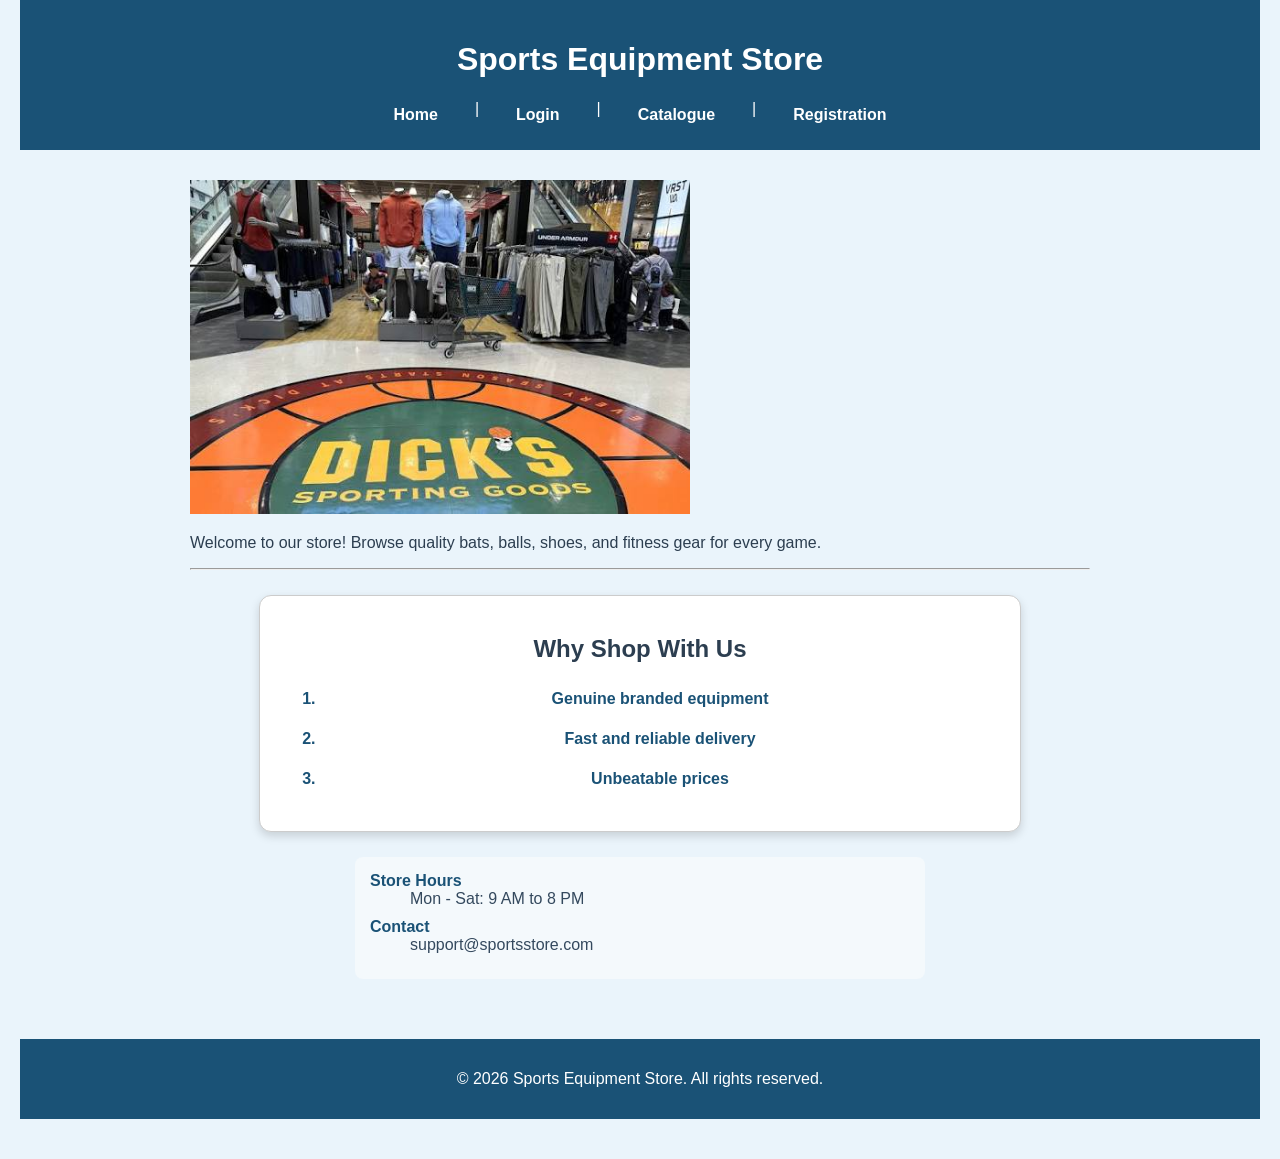
<file: index.html>
<!DOCTYPE html>
<html lang="en">
<head>
<title>Sports Equipment Store - Home</title>

<link rel="stylesheet" href="task1.css">
<link rel="stylesheet" href="task2.css">
<link rel="stylesheet" href="task3.css">
<link rel="stylesheet" href="task4.css">
<link rel="stylesheet" href="task5.css">
<link rel="stylesheet" href="task6.css">

</head>
<body>

<header>
<h1>Sports Equipment Store</h1>
<nav>
<a href="index.html">Home</a> |
<a href="login.html">Login</a> |
<a href="catalogue.html">Catalogue</a> |
<a href="registration.html">Registration</a>
</nav>
</header>

<main>
<section>
<img src="sports-banner.jpg" alt="Sports Store Banner" width="500" height="280">
<p>Welcome to our store! Browse quality bats, balls, shoes, and fitness gear for every game.</p>
</section>

<hr>

<section class="card">
<h2>Why Shop With Us</h2>
<ol>
<li>Genuine branded equipment</li>
<li>Fast and reliable delivery</li>
<li>Unbeatable prices</li>
</ol>
</section>

<dl>
<dt>Store Hours</dt>
<dd>Mon - Sat: 9 AM to 8 PM</dd>
<dt>Contact</dt>
<dd>support@sportsstore.com</dd>
</dl>
</main>

<footer>
<p>&copy; 2026 Sports Equipment Store. All rights reserved.</p>
</footer>

</body>
</html>
</file>
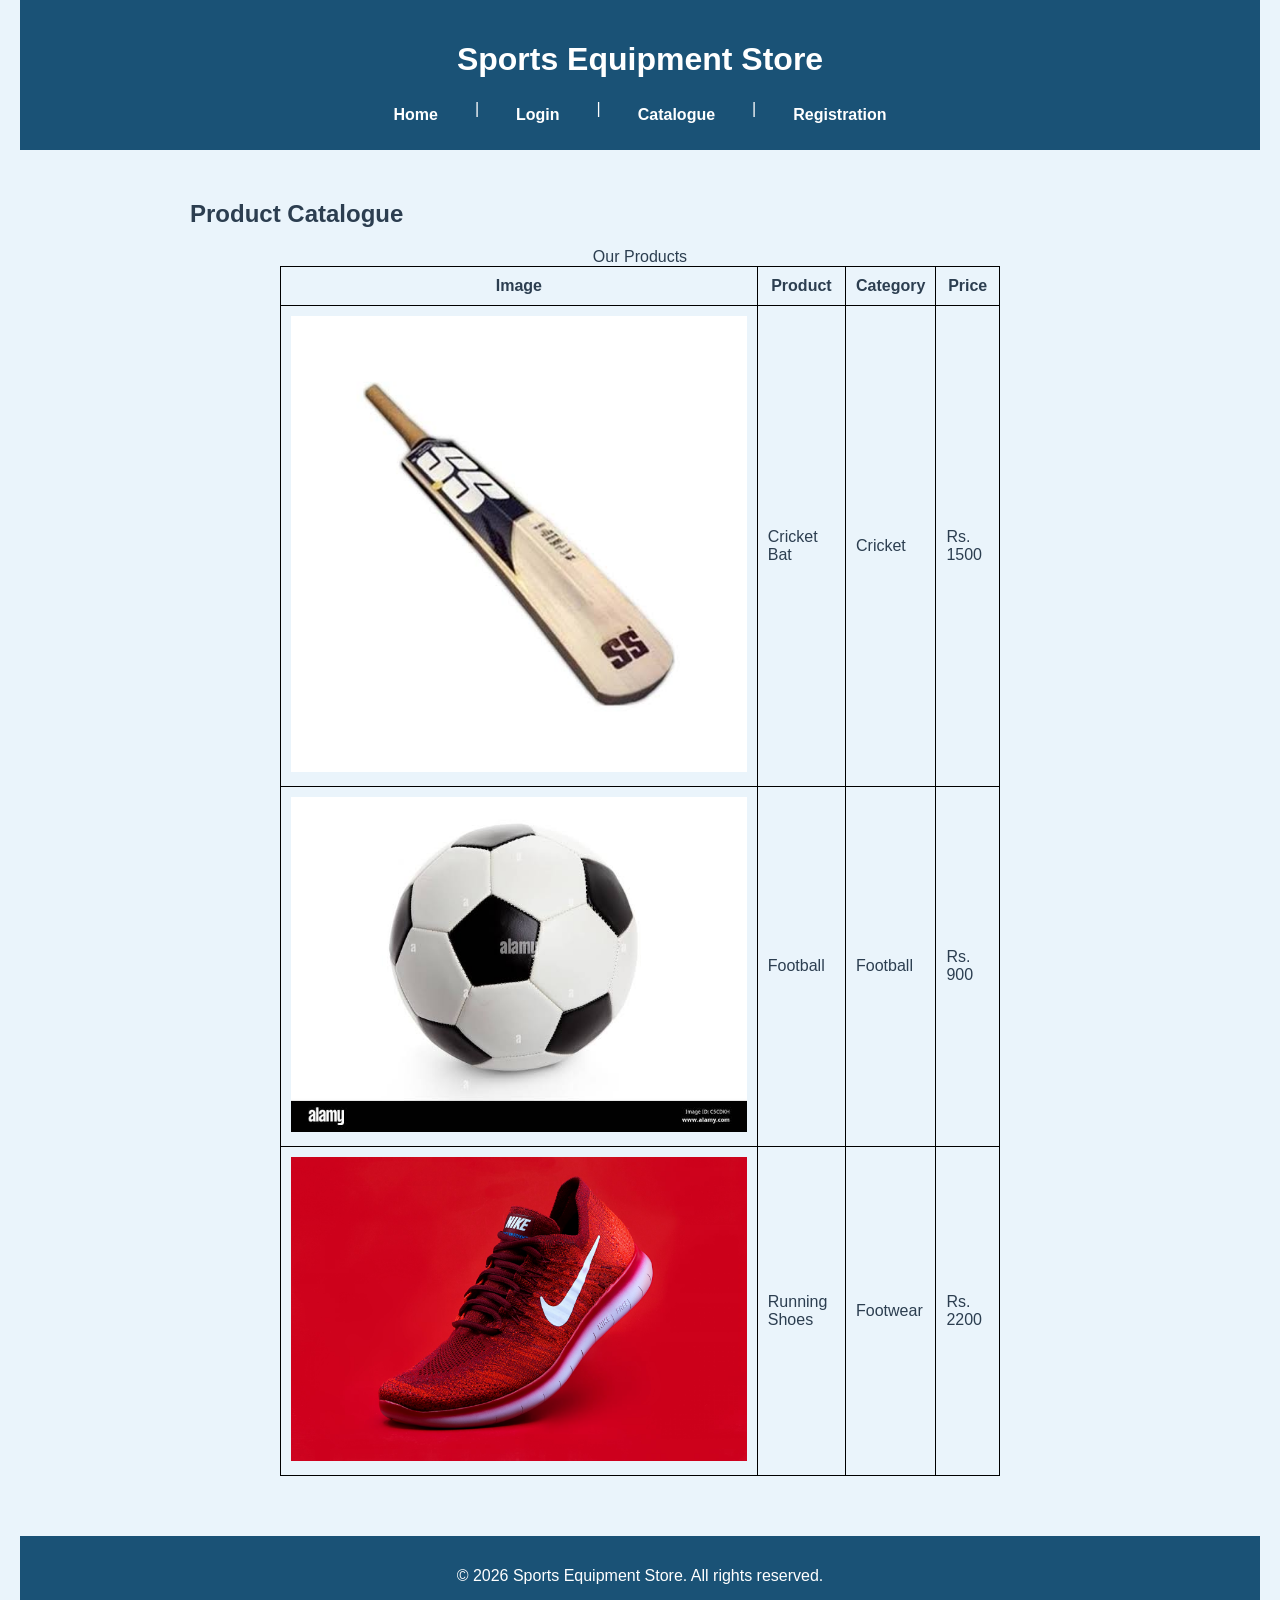
<file: catalogue.html>
<!DOCTYPE html>
<html lang="en">
<head>
<title>Sports Equipment Store - Catalogue</title>
<link rel="stylesheet" href="task1.css">
<link rel="stylesheet" href="task2.css">
<link rel="stylesheet" href="task3.css">
<link rel="stylesheet" href="task4.css">
<link rel="stylesheet" href="task5.css">
<link rel="stylesheet" href="task6.css">

</head>
<body>


<header>
<h1>Sports Equipment Store</h1>
<nav>
<a href="home.html">Home</a> |
<a href="login.html">Login</a> |
<a href="catalogue.html">Catalogue</a> |
<a href="registration.html">Registration</a>

</nav>
</header>


<main>
<section>
<h2>Product Catalogue</h2>
<table>
<caption>Our Products</caption>
<tr>
<th>Image</th>
<th>Product</th>
<th>Category</th>
<th>Price</th>
</tr>
<tr>
<td><img src="cricket-bat.jpg" alt="Cricket Bat"></td>
<td>Cricket Bat</td>
<td>Cricket</td>
<td>Rs. 1500</td>
</tr>
<tr>
<td><img src="football.jpg" alt="Football"></td>
<td>Football</td>
<td>Football</td>
<td>Rs. 900</td>
</tr>
<tr>
<td><img src="running-shoes.jpg" alt="Running Shoes"></td>
<td>Running Shoes</td>
<td>Footwear</td>
<td>Rs. 2200</td>
</tr>
</table>
</section>
</main>


<footer>
<p>&copy; 2026 Sports Equipment Store. All rights reserved.</p>
</footer>


</body>
</html>
</file>
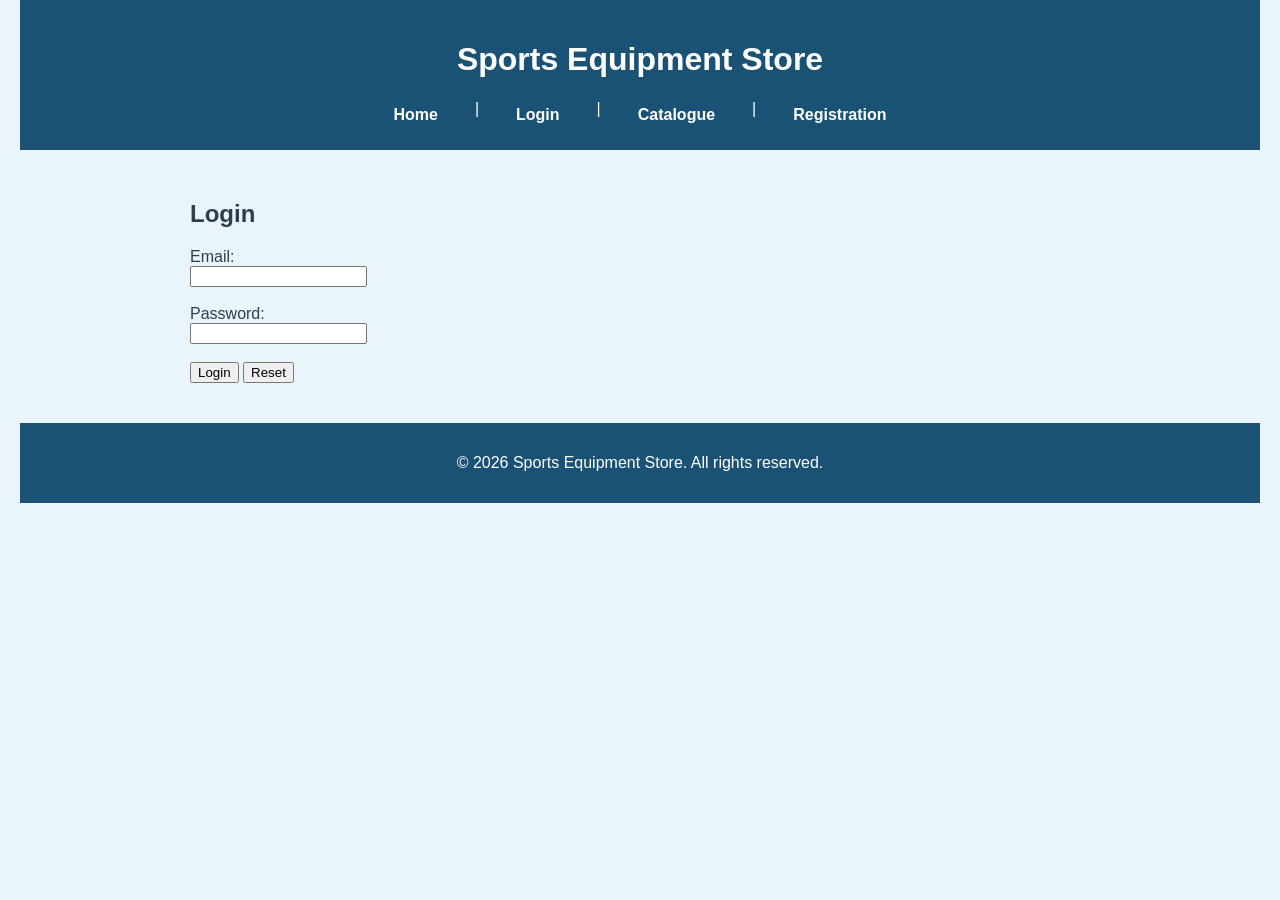
<file: login.html>
<!DOCTYPE html>
<html lang="en">
<head>
<title>Sports Equipment Store - Login</title>
<link rel="stylesheet" href="task1.css">
<link rel="stylesheet" href="task2.css">
<link rel="stylesheet" href="task3.css">
<link rel="stylesheet" href="task4.css">
<link rel="stylesheet" href="task5.css">
<link rel="stylesheet" href="task6.css">

</head>
<body>


<header>
<h1>Sports Equipment Store</h1>
<nav>
<a href="home.html">Home</a> |
<a href="login.html">Login</a> |
<a href="catalogue.html">Catalogue</a> |
<a href="registration.html">Registration</a>
</nav>
</header>


<main>
<section>
<h2>Login</h2>
<form method="POST">
Email: <br>
<input type="email" name="email"><br><br>
Password: <br>
<input type="password" name="password"><br><br>
<input type="submit" value="Login">
<input type="reset" value="Reset">
</form>
</section>
</main>


<footer>
<p>&copy; 2026 Sports Equipment Store. All rights reserved.</p>
</footer>


</body>
</html>
</file>
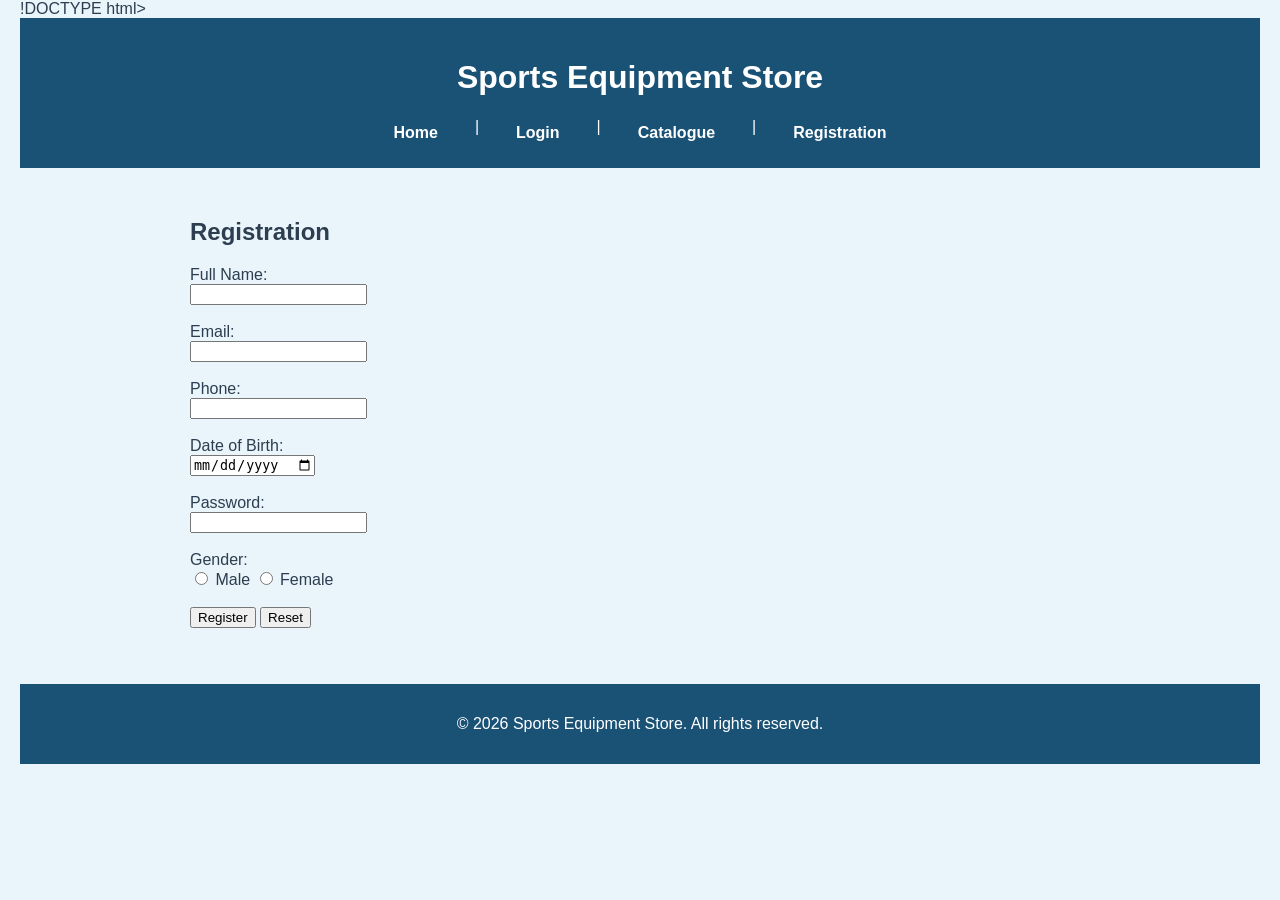
<file: registration.html>
!DOCTYPE html>
<html lang="en">
<head>
<title>Sports Equipment Store - Registration</title>

<link rel="stylesheet" href="task1.css">
<link rel="stylesheet" href="task2.css">
<link rel="stylesheet" href="task3.css">
<link rel="stylesheet" href="task4.css">
<link rel="stylesheet" href="task5.css">
<link rel="stylesheet" href="task6.css">

</head>
<body>


<header>
<h1>Sports Equipment Store</h1>
<nav>
<a href="home.html">Home</a> |
<a href="login.html">Login</a> |
<a href="catalogue.html">Catalogue</a> |
<a href="registration.html">Registration</a>

</nav>
</header>


<main>
<section>
<h2>Registration</h2>
<form method="POST">
Full Name: <br>
<input type="text" name="fullname"><br><br>


Email: <br>
<input type="email" name="email"><br><br>


Phone: <br>
<input type="tel" name="phone"><br><br>


Date of Birth: <br>
<input type="date" name="dob"><br><br>


Password: <br>
<input type="password" name="password"><br><br>


Gender: <br>
<input type="radio" name="gender" value="male"> Male
<input type="radio" name="gender" value="female"> Female<br><br>


<input type="submit" value="Register">
<input type="reset" value="Reset">
</form>
</section>
</main>


<footer>
<p>&copy; 2026 Sports Equipment Store. All rights reserved.</p>
</footer>


</body>
</html>
</file>
<file: task1.css>
body {
    background-color: #eaf4fb;
    font-family: 'Segoe UI', Arial, sans-serif;
    margin: 0;
    padding: 0 20px 40px 20px;
    color: #2c3e50;
}

header, footer {
    text-align: center;
}
</file>
<file: task2.css>
header {
    background-color: #1a5276;
    color: white;
    padding: 20px;
}

header h1 {
    font-size: 32px;
}

footer {
    background-color: #1a5276;
    color: white;
    padding: 15px;
    margin-top: 30px;
}
</file>
<file: task3.css>
nav {
    display: flex;
    justify-content: center;
    gap: 25px;
    margin-top: 10px;
}

nav a {
    text-decoration: none;
    color: white;
    font-weight: bold;
    padding: 6px 12px;
    border-radius: 5px;
    transition: background-color 0.3s ease, color 0.3s ease;
}

nav a:hover {
    background-color: white;
    color: #1a5276;
}
</file>
<file: task4.css>
.card {
    border: 1px solid #ccc;
    border-radius: 12px;
    box-shadow: 0 4px 10px rgba(0, 0, 0, 0.15);
    background-color: #ffffff;
    width: 80%;
    margin: 25px auto;
    padding: 20px;
    text-align: center;
    transition: transform 0.3s ease;
}

.card:hover {
    transform: translateY(-5px);
}
</file>
<file: task5.css>
ol {
    list-style-type: decimal;
    line-height: 2;
}

ol li {
    margin-bottom: 8px;
    color: #1a5276;
    font-weight: bold;
}

dl {
    background-color: #f4f9fc;
    padding: 15px;
    border-radius: 8px;
    width: 60%;
    margin: 20px auto;
}

dt {
    font-weight: bold;
    color: #1a5276;
}

dd {
    margin-bottom: 10px;
    color: #34495e;
}
</file>
<file: task6.css>
main {
    max-width: 900px;
    margin: 20px auto;
    padding: 10px;
}

table {
    border-collapse: collapse;
    width: 80%;
    margin: 20px auto;
}

table, th, td {
    border: 1px solid black;
}

th, td {
    padding: 10px;
}

img {
    max-width: 100%;
    height: auto;
}

@media (max-width: 600px) {
    nav {
        flex-direction: column;
        gap: 10px;
    }

    .card, dl {
        width: 95%;
    }

    table {
        width: 100%;
        font-size: 14px;
    }
}
</file>
